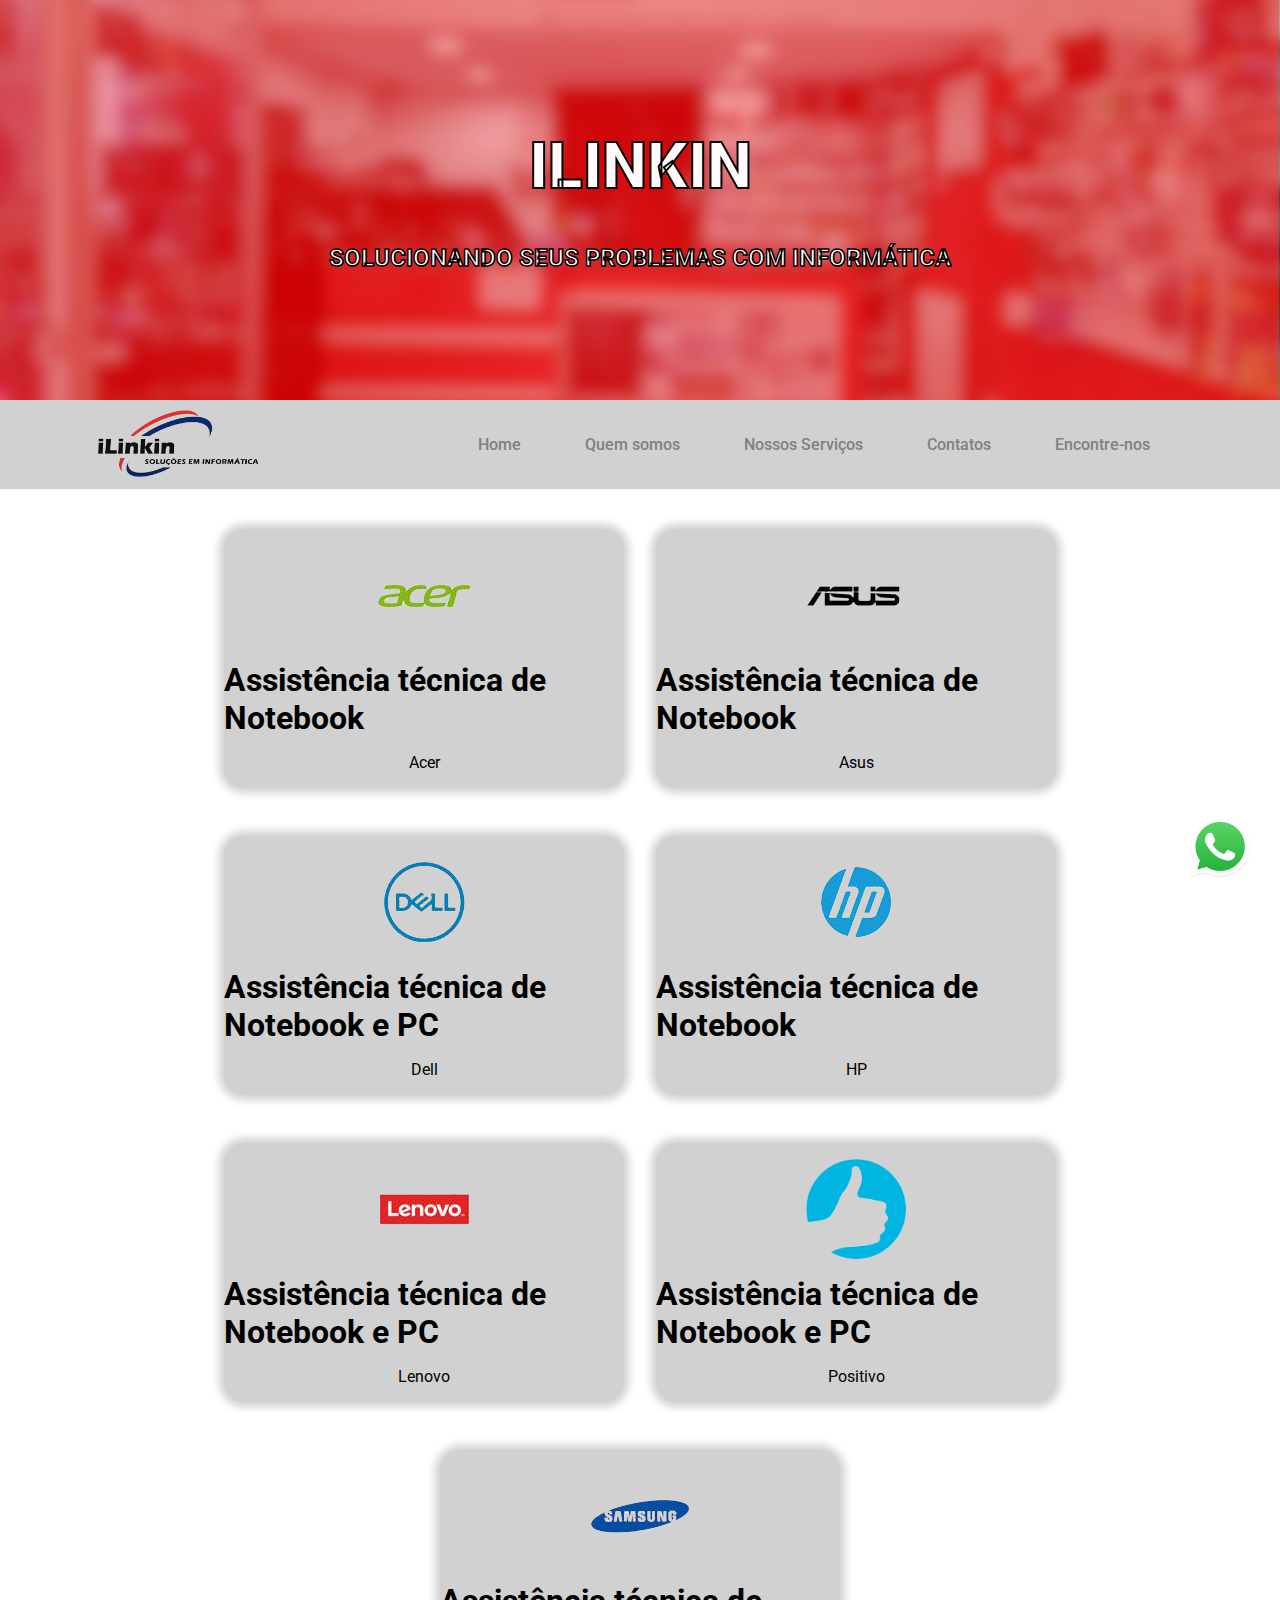
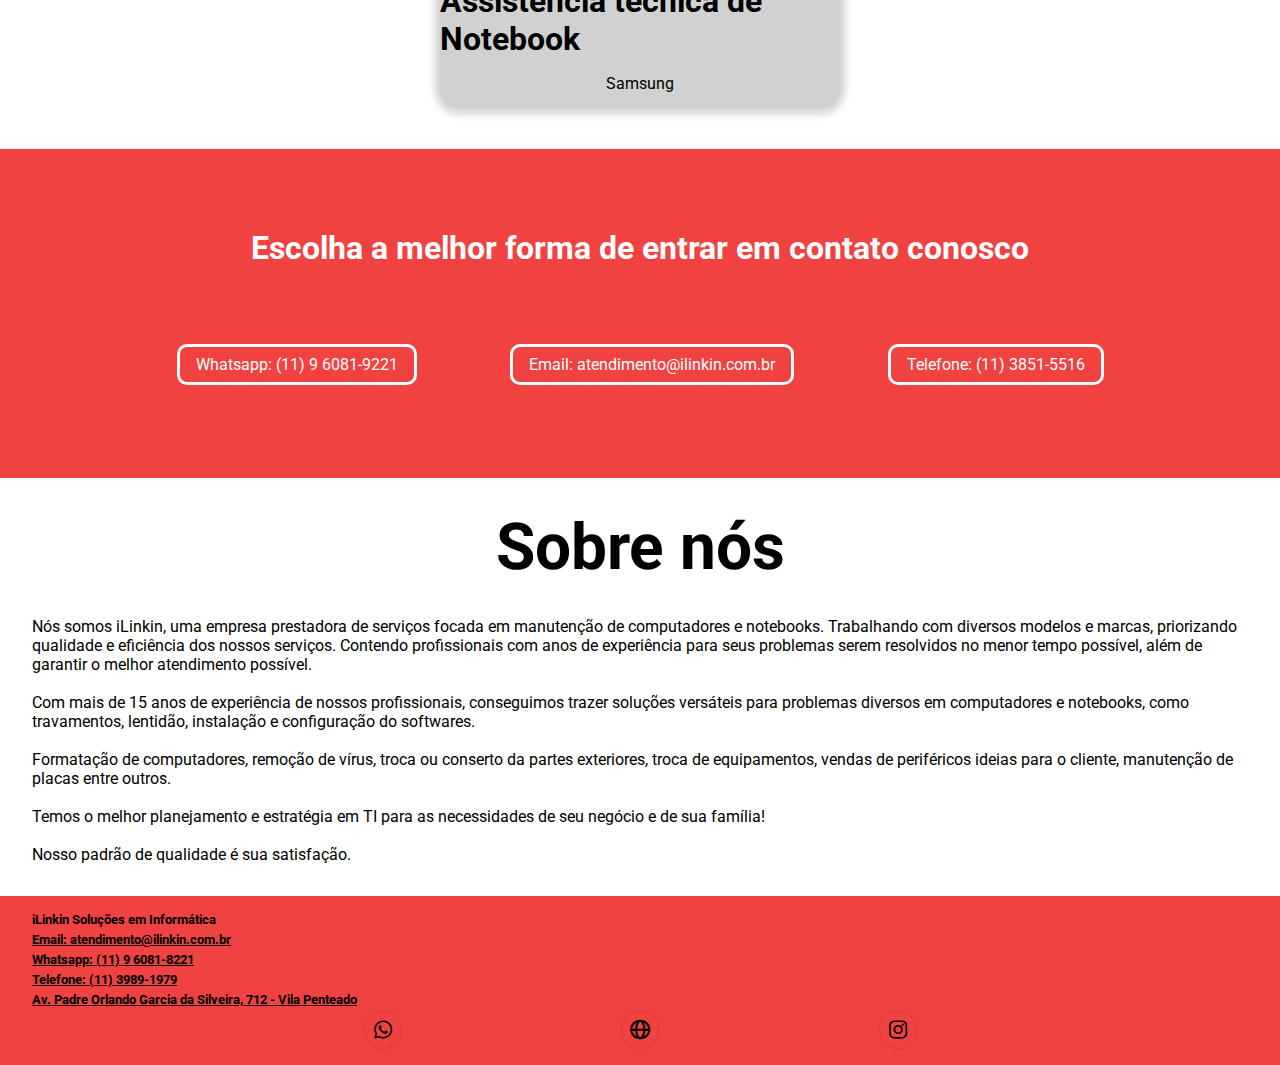
<file: index.html>
<!DOCTYPE html>
<html lang="pt-BR">

<head>
    <meta charset="UTF-8" />
    <meta http-equiv="X-UA-Compatible" content="IE=edge" />
    <meta name="viewport" content="width=device-width, initial-scale=1.0" />
    <link rel="preconnect" href="https://fonts.googleapis.com">
    <link rel="preconnect" href="https://fonts.gstatic.com" crossorigin>
    <link href="https://fonts.googleapis.com/css2?family=Roboto:wght@100;300;400;500;700;900&display=swap"
        rel="stylesheet">
    <link href='https://unpkg.com/boxicons@2.1.2/css/boxicons.min.css' rel='stylesheet'>
    <link rel="stylesheet" href="style.css" />
    <link rel="icon" type="image/png" href="./src/Icon.png" />
    <title>iLinkin</title>
</head>

<body>

    <div class="container">
        <div class="gereral">

            <div class="panel">
                <section>
                    <div class="sectionPanel">
                        <h1>ILINKIN</h1>
                        <h2>SOLUCIONANDO SEUS PROBLEMAS COM INFORMÁTICA</h2>
                    </div>
                </section>
            </div>

            <div class="main">
                <header id="header" class="header">
                    <a href="./index.html"><img src="./src/Logo.png" alt="Logo" class="imgLogo" /></a>
                    <nav id="nav">
                        <button id="buttonMobile" class="buttonMenu">
                            Menu
                            <span id="hamburguer"></span>
                        </button>
                        <ul id="menu" class="menu">
                            <li><a class="link" href="#home">Home</a></li>
                            <li><a class="link" href="#aboutUs">Quem somos</a></li>
                            <li><a class="link" href="#content">Nossos Serviços</a></li>
                            <li><a class="link" href="#contact">Contatos</a></li>
                            <li><a class="link" href="https://goo.gl/maps/gAHnX6guv9XgdS8o7">Encontre-nos</a></li>
                        </ul>
                    </nav>
                </header>
            
                <div id="content" class="content">
                    <section class="workedBrands">
                        <article class="brands">
                            <img src="./src/Acer.png" class="brandsImg" alt="logo Acer">
                            <h1>Assistência técnica de Notebook</h1>
                            <p>Acer</p>
                        </article>
                        <article class="brands">
                            <img src="./src/Asus.png" class="brandsImg" alt="logo Asus">
                            <h1>Assistência técnica de Notebook</h1>
                            <p>Asus</p>
                        </article>
                        <article class="brands">
                            <img src="./src/Dell.png" class="brandsImg" alt="logo Dell">
                            <h1>Assistência técnica de Notebook e PC</h1>
                            <p>Dell</p>
                        </article>
                        <div class="break"></div>
                        <article class="brands">
                            <img src="./src/HP.png" class="brandsImg" alt="logo HP">
                            <h1>Assistência técnica de Notebook</h1>
                            <p>HP</p>
                        </article>
                        <article class="brands">
                            <img src="./src/Lenovo.png" class="brandsImg" alt="Logo Lenovo">
                            <h1>Assistência técnica de Notebook e PC</h1>
                            <p>Lenovo</p>
                        </article>
                        <article class="brands">
                            <img src="./src/Positivo.png" class="brandsImg" alt="Logo Positivo">
                            <h1>Assistência técnica de Notebook e PC</h1>
                            <p>Positivo</p>
                        </article>
                        <article id="samsung" class="brands">
                            <img src="./src/Samsung.png" class="brandsImg" alt="Logo Samsung">
                            <h1>Assistência técnica de Notebook</h1>
                            <p>Samsung</p>
                        </article>
                    </section>

                    <section id="contact" class="contacts">
                        <article class="numberEmail">
                            <h1 class="textContact">Escolha a melhor forma de entrar em contato conosco</h1>
                            <div class="buttonsContact">
                                <a href="https://api.whatsapp.com/send?phone=5511960819221&text=Boa%20Tarde.%20Gostaria%20de%20realizar%20um%20orçamento"
                                    target="_blank" target="_blank"><button class="buttons" class="wtt">Whatsapp: (11) 9
                                        6081-9221</button></a>
                                <a href="mailto:atendimento@ilinkin.com.br?subject=Soliticação de Orçamento"
                                    target="_blank" target="_blank"><button class="buttons" class="email">Email:
                                        atendimento@ilinkin.com.br</button></a>
                                <a href="tel:+551138515516" target="_blank"><button class="buttons"
                                        class="Telephone">Telefone: (11) 3851-5516</Button></a>
                            </div>
                        </article>
                    </section>
                    <section id="aboutUs" class="aboutUs">
                        <header class="titleAboutUs">
                            <h1>Sobre nós</h1>
                        </header>
                        <article>
                            <p class="textAboutUs">
                                Nós somos iLinkin, uma empresa prestadora de serviços focada em manutenção de
                                computadores e notebooks. Trabalhando com diversos modelos e marcas, priorizando
                                qualidade e eficiência dos nossos serviços.
                                Contendo profissionais com anos de experiência para seus problemas serem resolvidos no
                                menor tempo possível, além de garantir o melhor atendimento possível.

                                <br><br>

                                Com mais de 15 anos de experiência de nossos profissionais, conseguimos trazer soluções
                                versáteis para problemas diversos em computadores e notebooks, como travamentos,
                                lentidão, instalação e configuração do softwares.

                                <br><br>

                                Formatação de computadores, remoção de vírus, troca ou conserto da partes exteriores,
                                troca de equipamentos, vendas de periféricos ideias para o cliente, manutenção de placas
                                entre outros.

                                <br><br>

                                Temos o melhor planejamento e estratégia em TI para as necessidades de seu negócio e de
                                sua família!

                                <br><br>

                                Nosso padrão de qualidade é sua satisfação.
                            </p>
                        </article>
                    </section>

                    <footer class="FooterPage">
                        <div class="part1">
                            <h3>iLinkin Soluções em Informática</h3>
                            <a href="mailto:atendimento@ilinkin.com.br?subject=Soliticação de Orçamento"
                                target="_blank">
                                <h3>Email: atendimento@ilinkin.com.br</h3>
                            </a>
                            <a href="https://api.whatsapp.com/send?phone=5511960819221&text=Boa%20Tarde.%20Gostaria%20de%20realizar%20um%20orçamento"
                                target="_blank">
                                <h3>Whatsapp: (11) 9 6081-8221</h3>
                            </a>
                            <a href="tel:+551138515516" target="_blank">
                                <h3>Telefone: (11) 3989-1979</h3>
                            </a>
                            <a href="https://goo.gl/maps/gAHnX6guv9XgdS8o7" target="_blank">
                                <h3>Av. Padre Orlando Garcia da Silveira, 712 - Vila Penteado</h3>
                            </a>
                        </div>
                        <div class="part2">
                            <a href="https://api.whatsapp.com/send?phone=5511960819221" target="_blank"><i
                                    class='bx bxl-whatsapp bx-border-circle'></i></a>
                            <a href="https://www.ilinkin.com.br" target="_blank"><i
                                    class='bx bx-globe bx-border-circle'></i></a>
                            <a href="https://www.instagram.com/ilinkin_informatica/" target="_blank"><i
                                    class='bx bxl-instagram bx-border-circle'></i></a>
                        </div>
                    </footer>

                </div>
                <div>

                </div>
            </div>
            <div class="whatsapp">
                <a class="whatsapp"
                    href="https://api.whatsapp.com/send?phone=5511960819221&text=Boa%20Tarde.%20Gostaria%20de%20realizar%20um%20orçamento"
                    target="_blank">
                    <img src="./src/WhatsappLogo.png" width="60" height="60">
                </a>
            </div>
        </div>

    </div>

</body>

<script src="./script.js"></script>

</html>
</file>
<file: style.css>
* {
    padding: 0;
    margin: 0;
    box-sizing: border-box;
    font-family: 'Roboto', sans-serif;
    text-decoration: none;
    list-style: none;
}

/*

    Icon Whatsapp

*/


.whatsapp {
    position: fixed;
    bottom: 20px;
    right: 30px;
}

/*

    first panel from site

*/

.panel {
    background-image: url("./src/panel1.png");
    background-size: cover;
    background-position: 100% 50%;
    background-repeat: no-repeat;
    height: 25rem;
    display: flex;
    justify-content: center;
    align-items: center;
    width: 100%;
}

.sectionPanel {
    display: flex;
    flex-direction: column;
}


.sectionPanel h1 {
    display: flex;
    justify-content: center;
    color: #fffafa;
    font-size: 4rem;
    font-weight: 900;
    -webkit-text-stroke-width: 2px;
    -webkit-text-stroke-color: #000000;
}

.sectionPanel h2 {
    color: #FFFFFF;
    display: flex;
    flex-wrap: wrap;
    text-align: center;
    padding-top: 2.5rem;
    -webkit-text-stroke-width: 1.5px;
    -webkit-text-stroke-color: #000;
}

/*

    Main

*/

.main {
    display: flex;
    flex-direction: column;
}

/*

    NavBar

*/

.header {
    display: flex;
    background-color: #d1d1d1;
    justify-content: space-around;
    position: sticky;
    align-items: center;
    padding: .2rem;
    top: 0;
}

.imgLogo {
    width: 10rem;
}

.navBar {
    display: flex;
}

.menu {
    display: flex;
    align-items: center;
}

.link {
    color: #808080;
    padding: 1.5rem;
    font-size: 1rem;
    margin: 0.5rem;
    font-weight: 500;
    transition: all 0.2s ease-in-out;
    display: flex;
    text-align: center;
    justify-content: center;
}

.link:hover {
    color: #f14242;
    border-bottom: solid #f14242 2px;
}

.link:active {
    opacity: 0.8;
}

.buttonMenu {
    display: none;
}

/*

    Section Brands

*/

.content {
    width: 100%;
}

.workedBrands {
    display: flex;
    flex-flow: row wrap;
    justify-content: center;
    align-items: center;
    padding: 1rem 0;
}

.brands {
    display: flex;
    flex-flow: column wrap;
    width: 25rem;
    align-items: center;
    margin: 1.5rem 1rem;
    background-color: #d1d1d1;
    border-radius: 20px;
    -webkit-box-shadow: 0px 0px 8px 5px rgba(209, 209, 209, 1);
    -moz-box-shadow: 0px 0px 8px 5px rgba(209, 209, 209, 1);
    box-shadow: 0px 0px 8px 5px rgba(209, 209, 209, 1);
}

.brandsImg {
    width: 100px;
    height: 100px;
}

.brands h1 {
    margin: 1rem 0;
}

.brands p {
    margin-bottom: 1rem;
}

.brands img {
    margin-top: 1rem;
}

/*

    Sessions Contacts

*/

.numberEmail {
    display: flex;
    flex-flow: column wrap;
    width: 100%;
    background-color: #f14242;
    text-align: center;
    padding: 5rem;
}

.textContact {
    font-size: 2rem;
    margin-bottom: 5rem;
    width: 100%;
    color: #FFFFFF;
}

.buttonsContact {
    display: flex;
    flex-flow: row wrap;
    justify-content: center;
    justify-content: space-evenly;
}

.buttons {
    display: flex;
    flex-flow: row nowrap;
    align-items: center;
    font-size: 1rem;
    padding: 0.5rem 1rem;
    border: none;
    border-radius: 7px;
    cursor: pointer;
    margin-bottom: 1rem;
    color: #FFFFFF;
    outline: 3px solid #FFFFFF;
    outline-offset: 0px;
    white-space: nowrap;
    background: none;
    transition: all 0.5s ease-in-out;
}

.buttonsContact button:hover {
    display: flex;
    flex-direction: row;
    align-items: center;
    outline: none;
    background: rgba(255, 255, 255, 0.4);
    backdrop-filter: blur(0px);
    -webkit-backdrop-filter: blur(0px);
    outline: 3px solid rgba(255, 255, 255, 0.18);
}

/*

    About Us

*/

.aboutUs {
    display: flex;
    flex-flow: column nowrap;
    width: 100%;
    align-items: center;
    padding: 2rem;
}

.titleAboutUs {
    font-size: 2rem;
    margin-bottom: 2rem;
}

.textAboutUs {
    font-size: 1rem;
}

/*

    Footer

*/

.FooterPage {
    display: flex;
    flex-flow: column wrap;
    justify-content: start;
    padding: 1rem 2rem;
    text-decoration: none;
    background-color: #f14242;
}

.part1 h3,
a {
    font-size: 0.8rem;
    color: #000000;
}

.part1 h3 {
    margin-bottom: 0.3rem;
}

.part1 a h3 {
    text-decoration: underline;
}

.part2 {
    display: flex;
    flex-flow: row wrap;
    padding: 0 7rem;
    justify-content: space-evenly;
}

.part2 i {
    font-size: 1.5rem;
    transition: all 0.5s ease-in-out;
}

.part1 a:active,
.part2 a:hover {
    color: #FFFFFF;
    opacity: 0.7;
}

.part1 a:hover,
.part2 a:active {
    opacity: 0.4;
}

@media (max-width: 830px) {
    #menu {
        display: block;
        position: absolute;
        width: 100%;
        top: 70px;
        right: 0px;
        background: #e7e7e7e7;
        transition: .6s;
        z-index: 1000;
        height: 0px;
        visibility: hidden;
        overflow-y: hidden;
    }

    #nav.active #menu {
        height: calc(100vh - 70px);
        visibility: visible;
        overflow-y: auto;
    }

    #menu .link {
        padding: 1rem 0;
        margin: 0 1rem;
        border-bottom: 2px solid rgba(0, 0, 0, 0.05);
    }

    #buttonMobile {
        display: flex;
        padding: .5rem 1rem;
        font: 1rem;
        border: none;
        background-color: none;
        cursor: pointer;
        gap: .5rem;
    }

    #hamburguer {
        border-top: 2px solid;
        width: 20px;
    }

    #hamburguer::after, #hamburguer::before {
        content: '';
        display: block;
        width: 20px;
        height: 2px;
        background: currentColor;
        margin-top: 5px;
        transition: 0.5s;
        position: relative;

    }

    #nav.active #hamburguer {
        border-top-color: transparent;
    }

    #nav.active #hamburguer::before {
        transform: rotate(135deg);
    }

    #nav.active #hamburguer::after {
        transform: rotate(-135deg);
        top: -7px;
    }

}
</file>
